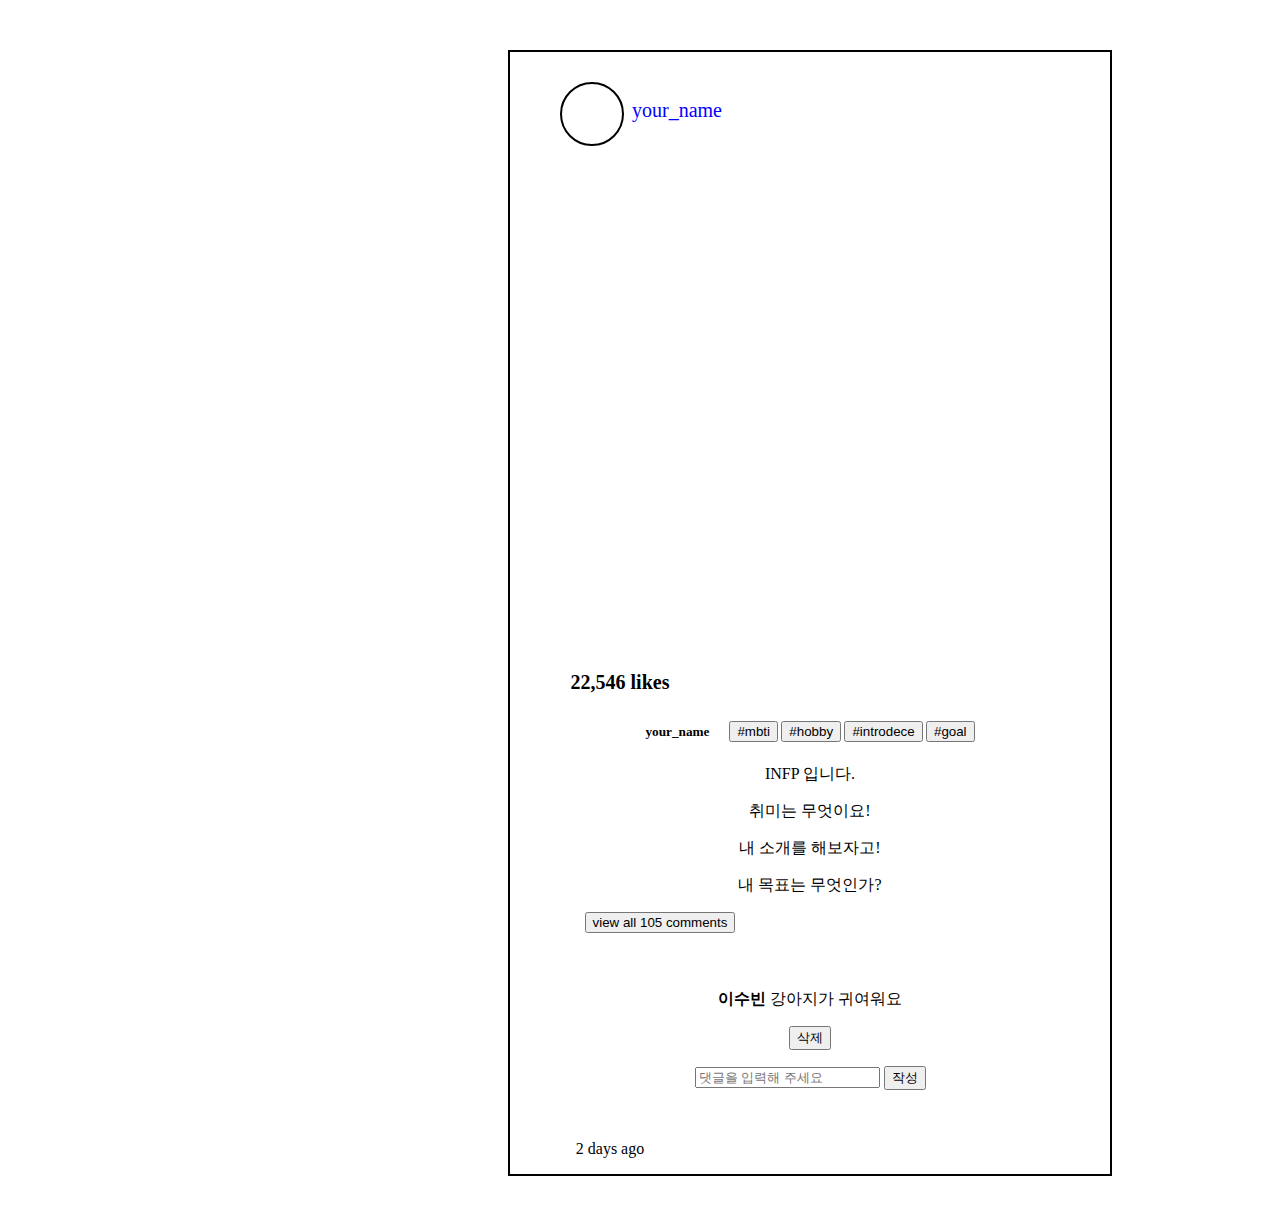
<file: 소개페이지 수정2.html>
<!DOCTYPE html>
<html>

<head>
    <title>차분하조</title>
    <script src="https://ajax.googleapis.com/ajax/libs/jquery/3.4.1/jquery.min.js"></script>

    <style>
        /* 수빈님 코드 */
        .mytitle {
            width: 600px;
            /* height: 800px; */

            color: black;
            background-color: white;
            text-align: center;

            padding-top: 30px;
            margin-bottom: 30px;

            border: 2px solid;


        }

        .myprofile {
            width: 500px;
            height: 500px;

            color: white;
            text-align: center;

            background-image: url('https://img4.daumcdn.net/thumb/R658x0.q70/?fname=https://t1.daumcdn.net/news/202310/24/bemypet/20231024090024806qbul.jpg');
            background-position: center;
            background-size: cover;

            margin: 15px auto auto auto;

        }

        .mypro {
            width: 60px;
            height: 60px;
            background-image: url('https://img4.daumcdn.net/thumb/R658x0.q70/?fname=https://t1.daumcdn.net/news/202310/24/bemypet/20231024090024806qbul.jpg');
            background-size: 60px 60px;
            border-radius: 50%;

            margin-left: 50px;
            border: 2px solid;
        }

        .mypro>p {
            font-size: 15pt;
            color: blue;
            margin-left: 70px;
            margin-top: 15px;
        }

        .wrap {
            width: 300px;
            margin-left: 500px;
            margin-top: 50px;
        }

        /* 여기까지 수빈님코드 */


        /* 문자 위치 */

        /* likes */
        .string>h4 {
            font-size: 15pt;
            margin-right: 380px;
            margin-top: 10px;
        }

        /* replybutton */
        .string>button {
            margin-right: 300px;
            margin-bottom: 40px;
        }

        .reply {
            margin-bottom: 50px;
        }

        /* date string */
        .date {
            margin-right: 400px;
        }
    </style>
</head>
<script>
    function mbtiButton() {
        $('#mbti').toggle();
    }
    function hobbyButton() {
        $('#hobby').toggle();
    }
    function introButton() {
        $('#introduce').toggle();
    }
    function goalButton() {
        $('#goal').toggle();
    }
    //해시태그 버튼 끝

    function replyButton() {
        $('#reply').toggle();
    }

    function checkResult() {

        let people = [
            { 'name': '강아름', 'comments': '끝까지 포기하지 않고 5개월 잘 마무리 합시다.' },
            { 'name': '이수빈', 'comments': '열심히 하겠습니다' },
            { 'name': '복광수', 'comments': '5개월 잘 배우겠습니다!!' },
            { 'name': '문승주', 'comments': '열정적으로 과제와 강의에 잘 임하겠습니다!' },
            { 'name': '박서진', 'comments': '열심히 잘 하도록 노력하겠습니다!' },
            { 'name': '박정균', 'comments': '후회하지 않게 열심히 해봐요!' }
        ]

        $('#comment').empty();

        people.forEach(a => {
            let name = a['name'];
            let comments = a['comments'];
            let temp_html = `<p><b>${name}</b> :  ${comments}</p>`;
            $('#comment').append(temp_html);
        });
    }
    function deletebtn() {
        $('#comment').empty();
    }
</script>

<body>
    <div class="mainline">
    </div>

    <div class="wrap">
        <div class="mytitle">
            <div class="mypro">
                <p> your_name </p>
            </div>

            <div class="myprofile">
            </div>

            <div class="string">
                <h4><b>22,546 likes</b></h4>
                <h5>your_name &nbsp;&nbsp;&nbsp;&nbsp;
                    <button onclick="mbtiButton()" type="button" class="btn btn-link">#mbti</button>
                    <button onclick="hobbyButton()" type="button" class="btn btn-link">#hobby</button>
                    <button onclick="introButton()" type="button" class="btn btn-link">#introdece</button>
                    <button onclick="goalButton()" type="button" class="btn btn-link">#goal</button>
                </h5>
                <div id="mbti">
                    <p>INFP 입니다.</p>
                </div>
                <div id="hobby">
                    <p>취미는 무엇이요!</p>
                </div>
                <div id="introduce">
                    <p>내 소개를 해보자고!</p>
                </div>
                <div id="goal">
                    <p>내 목표는 무엇인가?</p>
                </div>

                <button onclick="replyButton()" type="button" class="btn btn-light">view all 105 comments</button>
                <div class="reply" id="reply">
                    <div id="comment">
                        <p><b>이수빈</b> 강아지가 귀여워요 </p>
                    </div>
                    <button onclick="deletebtn()" type="button" class="btn btn-light">삭제</button>
                    </p>

                    <p><input type="text" placeholder="댓글을 입력해 주세요" required>
                        <button onclick="checkResult()" type="button" class="btn btn-light">작성</button>
                    </p>
                </div>
                <p class="date">2 days ago</p>
            </div>

        </div>

    </div>
</body>

</html>
</file>
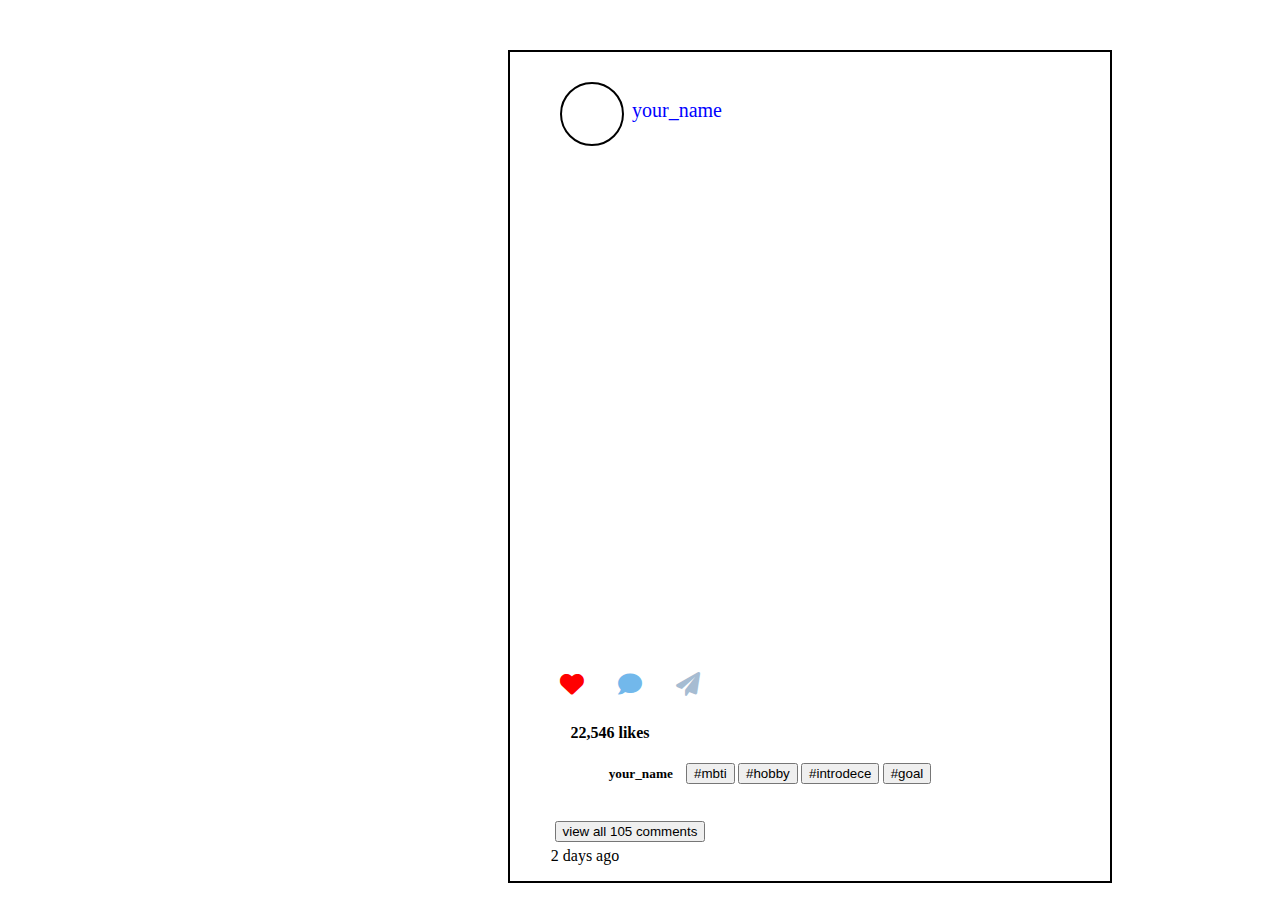
<file: 소개페이지 수정3.html>
<!DOCTYPE html>
<html lang="en">

<head>
    <meta charset="UTF-8">
    <meta name="viewport" content="width=device-width, initial-scale=1.0">
    <title>차분하조</title>
    <script src="https://ajax.googleapis.com/ajax/libs/jquery/3.5.1/jquery.min.js"></script>

    <link href="https://cdn.jsdelivr.net/npm/bootstrap@5.0.2/dist/css/bootstrap.min.css" rel="stylesheet"
        integrity="sha384-EVSTQN3/azprG1Anm3QDgpJLIm9Nao0Yz1ztcQTwFspd3yD65VohhpuuCOmLASjC" crossorigin="anonymous">

    <!-- 시범중 좋아요 -->
    <link rel="stylesheet" href="https://cdnjs.cloudflare.com/ajax/libs/font-awesome/6.0.0-beta3/css/all.min.css">

    <style>
        /* 시범중 */
        .likes {
            margin-right: 350px;
        }

        /* 공통 인스타그램 버튼 스타일링 */
        .instagram-btn {
            background-color: transparent;
            border: none;
            cursor: pointer;
            font-size: 24px;
            /* 아이콘 크기 */
            padding: 10px;
            /* 버튼 크기 조절 */
            margin-right: 10px;
            /* 버튼 간격 조절 */
            color: #262626;
            /* 버튼 색상 */
        }

        /* 좋아요 버튼 색상 변경 */
        .instagram-btn.like-btn {
            color: red;
        }

        /* 댓글 버튼 색상 변경 */
        .instagram-btn.comment-btn {
            color: #72b8eb;
            /* 파란색 */
        }

        /* 전송 버튼 색상 변경 */
        .instagram-btn.send-btn {
            color: #a6bcd2;
            /* 파란색 */
        }

        /* 수빈님 코드 */
        .mytitle {
            width: 600px;

            color: black;
            text-align: center;

            padding-top: 30px;
            margin-bottom: 30px;
            border: 2px solid;
            background-color: white;

        }

        .myprofile {
            width: 500px;
            height: 500px;

            color: white;
            text-align: center;

            background-image: url('https://img4.daumcdn.net/thumb/R658x0.q70/?fname=https://t1.daumcdn.net/news/202310/24/bemypet/20231024090024806qbul.jpg');
            background-position: center;
            background-size: cover;

            margin: 15px auto auto auto;

        }

        .mypro {
            width: 60px;
            height: 60px;
            background-image: url('https://img4.daumcdn.net/thumb/R658x0.q70/?fname=https://t1.daumcdn.net/news/202310/24/bemypet/20231024090024806qbul.jpg');
            background-size: 60px 60px;
            border-radius: 50%;

            margin-left: 50px;
            border: 2px solid;
        }

        .mypro>p {
            font-size: 15pt;
            color: blue;
            margin-left: 70px;
            margin-top: 15px;
        }

        .wrap {
            width: 300px;
            margin-left: 500px;
            margin-top: 50px;
        }

        /* 여기까지 수빈님코드 */


        /* 문자 위치 */
        /* your_name */
        .string>h5 {

            margin-right: 80px;
            margin-top: 10px;
        }

        /* likes */
        .string>h4 {
            margin-right: 400px;
            margin-top: 15px;
        }

        /* replybutton */
        .string>button {
            margin-right: 360px;
            margin-top: 15px;
        }

        /* date string */
        .date {
            margin-right: 450px;
            margin-top: 5px;
        }



        .mb-1 {
            margin-right: 230px;
        }

        small {
            margin-right: 230px;
        }

        .list-group {
            margin-top: 20px;
        }

        #postingBtn {
            margin-left: 500px;
            margin-top: 10px;
        }

        .list-group a>button {
            margin-left: 500px;
        }

        h2 {
            margin: 50px;
        }
    </style>
    <script>

        $(document).ready(function () {

            $('#mbti').hide();
            $('#hobby').hide();
            $('#introduce').hide();
            $('#goal').hide();
            $('#reply').hide();
        });

        //해시태그 버튼
        function mbtiButton() {
            $('#mbti').toggle();
        }
        function hobbyButton() {
            $('#hobby').toggle();
        }
        function introButton() {
            $('#introduce').toggle();
        }
        function goalButton() {
            $('#goal').toggle();
        }
        //해시태그 버튼 끝

        function replyButton() {
            $('#reply').toggle();
        }
        //삭제 버튼

        function deletebtn() {
            function ask(question, yes, no) {
                if (confirm(question)) yes()
                else no();
            }

            ask(
                "댓글을 삭제하시겠습니까?",
                function deletebtn() {
                    $('#comment').empty();
                },
                function () { alert("삭제를 취소합니다."); }
            );
        }
        function deletebtn() {
            function ask(question, yes, no) {
                if (confirm(question)) yes()
                else no();
            }

            ask(
                "댓글을 삭제하시겠습니까?",
                function deletebtn2() {
                    $('#comment2').empty();
                },
                function () { alert("삭제를 취소합니다."); }
            );
        }

        function deletebtn3() {
            function ask(question, yes, no) {
                if (confirm(question)) yes()
                else no();
            }

            ask(
                "댓글을 삭제하시겠습니까?",
                function deletebtn() {
                    $('#comment3').empty();
                },
                function () { alert("삭제를 취소합니다."); }
            );
        }
        //삭제 버튼 끝

        //posting 버튼
        function addComment(event) {
                    event.preventDefault();
                    var commentInput = event.target.querySelector("input");
                    var commentText = commentInput.value;
                    var date = new Date().toLocaleString();

                    var commentDiv = document.createElement("div");
                    commentDiv.className = "card my-3";
                    commentDiv.innerHTML = `
                    <div class="card-body">
                    <p class="card-text">${commentText}</p>
                    <p class="card-text"><small class="text-muted">${date}</small></p>
                    </div>
                    `;

                    var commentsDiv = event.target.parentNode.querySelector(".comments");
                    commentsDiv.insertBefore(commentDiv, commentsDiv.firstChild);

                    commentInput.value = "";
                }
    </script>
</head>

<body>
    <div class="mainline">

    </div>
    <div class="wrap">
        <div class="mytitle">
            <div class="mypro">
                <p> your_name </p>
            </div>

            <div class="myprofile">

            </div>
            <!-- 좋아요 시범중 -->
            <div class="likes">
                <!-- 좋아요 버튼 -->
                <button class="instagram-btn like-btn">
                    <i class="fas fa-heart"></i>
                </button>

                <!-- 댓글 버튼 -->
                <button class="instagram-btn comment-btn">
                    <i class="fas fa-comment"></i>
                </button>

                <!-- 전송 버튼 -->
                <button class="instagram-btn send-btn">
                    <i class="fas fa-paper-plane"></i>
                </button>
            </div>
            <div class="string">
                <h4>22,546 likes</h4>
                <h5>your_name &nbsp;&nbsp;
                    <button onclick="mbtiButton()" type="button" class="btn btn-link">#mbti</button>
                    <button onclick="hobbyButton()" type="button" class="btn btn-link">#hobby</button>
                    <button onclick="introButton()" type="button" class="btn btn-link">#introdece</button>
                    <button onclick="goalButton()" type="button" class="btn btn-link">#goal</button>
                </h5>
                <div id="mbti">
                    <p>INFP 입니다.</p>
                </div>
                <div id="hobby">
                    <p>취미는 무엇이요!</p>
                </div>
                <div id="introduce">
                    <p>내 소개를 해보자고!</p>
                </div>
                <div id="goal">
                    <p>내 목표는 무엇인가?</p>
                </div>

                <button onclick="replyButton()" type="button" class="btn btn-light">view all 105 comments</button>
                <div>

                </div>

                <div class="reply" id="reply">
                    <!-- <div class="row "></div> -->
                    <div class="list-group">
                        <a href="#" class="list-group-item list-group-item-action" aria-current="true">
                            <div id="comment">
                                <div class="d-flex w-100 justify-content-between">
                                    <h5 class="mb-1">원숭이</h5>

                                </div>
                                <p class="mb-1">Some placeholder content in a paragraph.</p>
                                <div class="d-grid gap-2 d-md-flex justify-content-md-end">
                                    <button type="button" class="btn btn-primary btn-sm">수정</button>
                                    <button onclick="deletebtn()" type="button"
                                        class="btn btn-secondary btn-sm">삭제</button>
                                </div>
                            </div>
                        </a>
                        <a href="#" class="list-group-item list-group-item-action">
                            <div id="comment2">
                                <div class="d-flex w-100 justify-content-between">
                                    <h5 class="mb-1">고양이</h5>

                                </div>
                                <p class="mb-1">Some placeholder content in a paragraph.</p>
                                <div class="d-grid gap-2 d-md-flex justify-content-md-end">
                                    <button type="button" class="btn btn-primary btn-sm">수정</button>
                                    <button onclick="deletebtn2()" type="button"
                                        class="btn btn-secondary btn-sm">삭제</button>
                                </div>
                            </div>
                        </a>
                        <a href="#" class="list-group-item list-group-item-action">
                            <div id="comment3">
                                <div class="d-flex w-100 justify-content-between">
                                    <h5 class="mb-1">달팽이</h5>

                                </div>
                                <p class="mb-1">Some placeholder content in a paragraph.</p>
                                <div class="d-grid gap-2 d-md-flex justify-content-md-end">
                                    <button type="button" class="btn btn-primary btn-sm">수정</button>
                                    <button onclick="deletebtn3()" type="button"
                                        class="btn btn-secondary btn-sm">삭제</button>
                                </div>
                            </div>
                        </a>
                        <div>

                        </div>
                    </div>

                    <div class="nickname">
                        <div class="col-md">

                            <div class="form-floating">
                                <textarea class="form-control" placeholder="Leave a comment here"
                                    id="floatingTextarea"></textarea>
                                <label for="floatingTextarea">Nickname...</label>
                            </div>


                        </div>
                        <div class="card-footer">
                            <form onsubmit="addComment(event)">
                                <div class="form-group">
                                    <input type="text" class="form-control" placeholder="Leave a comment here" required>
                                </div>
                                <button type="submit" class="btn btn-primary">postiong</button>
                            </form>
                            <div class="comments mt-3">
                            </div>
                        </div>
                    </div>
                </div>
                <div>
                    <p class="date">2 days ago</p>
                </div>
            </div>
</body>

</html>
</file>
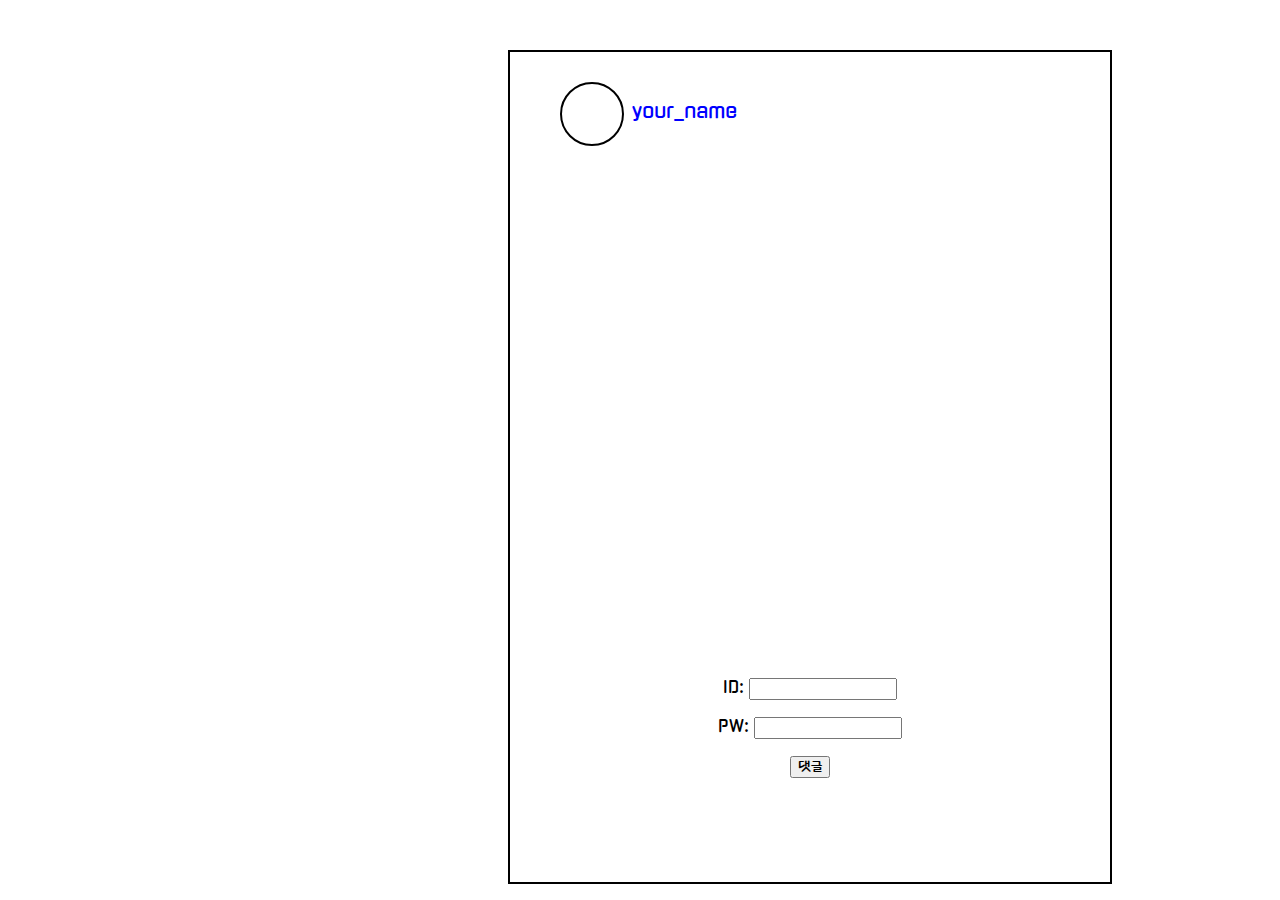
<file: 소개페이지.html>
<!DOCTYPE html>
<html lang="en">

<head>
    <meta charset="UTF-8">
    <meta http-equiv="X-UA-Compatible" content="IE=edge">
    <meta name="viewport" content="width=device-width, initial-scale=1.0">
    <title>Document</title>
    <style>
        @import url('https://fonts.googleapis.com/css2?family=Gugi&display=swap');

        * {
            font-family: "Gugi", sans-serif;
        }

        .mytitle {
            width: 600px;
            height: 800px;

            color: black;
            text-align: center;

            padding-top: 30px;

            background-color: white;
            border: 2px solid;
        }

        .mypropile {
            width: 500px;
            height: 500px;

            color: white;
            text-align: center;

            background-image: url('https://img4.daumcdn.net/thumb/R658x0.q70/?fname=https://t1.daumcdn.net/news/202310/24/bemypet/20231024090024806qbul.jpg');
            background-position: center;
            background-size: cover;

            margin: 15px auto auto auto;

        }

        .mypro {
            width: 60px;
            height: 60px;
            background-image: url('https://img4.daumcdn.net/thumb/R658x0.q70/?fname=https://t1.daumcdn.net/news/202310/24/bemypet/20231024090024806qbul.jpg');
            background-size: 60px 60px;
            border-radius: 50%;

            margin-left: 50px;
            border: 2px solid;
        }

        .mypro > p {
            font-size: 15pt;
            color: blue;
            margin-left: 70px;
            margin-top : 15px;
        }

        .wrap {
            width: 300px;
            margin-left: 500px;
            margin-top: 50px;
        }
    </style>
</head>

<body>
    <div class="wrap">
        <div class="mytitle">
            <div class="mypro">
                <p> your_name </p>
            </div>

            <div class="mypropile">
      
            </div>

            <p>ID: <input type="text" /></p>
            <p>PW: <input type="text" /></p>
            <button>댓글</button>

        </div>


    </div>
</body>

</html>
</file>
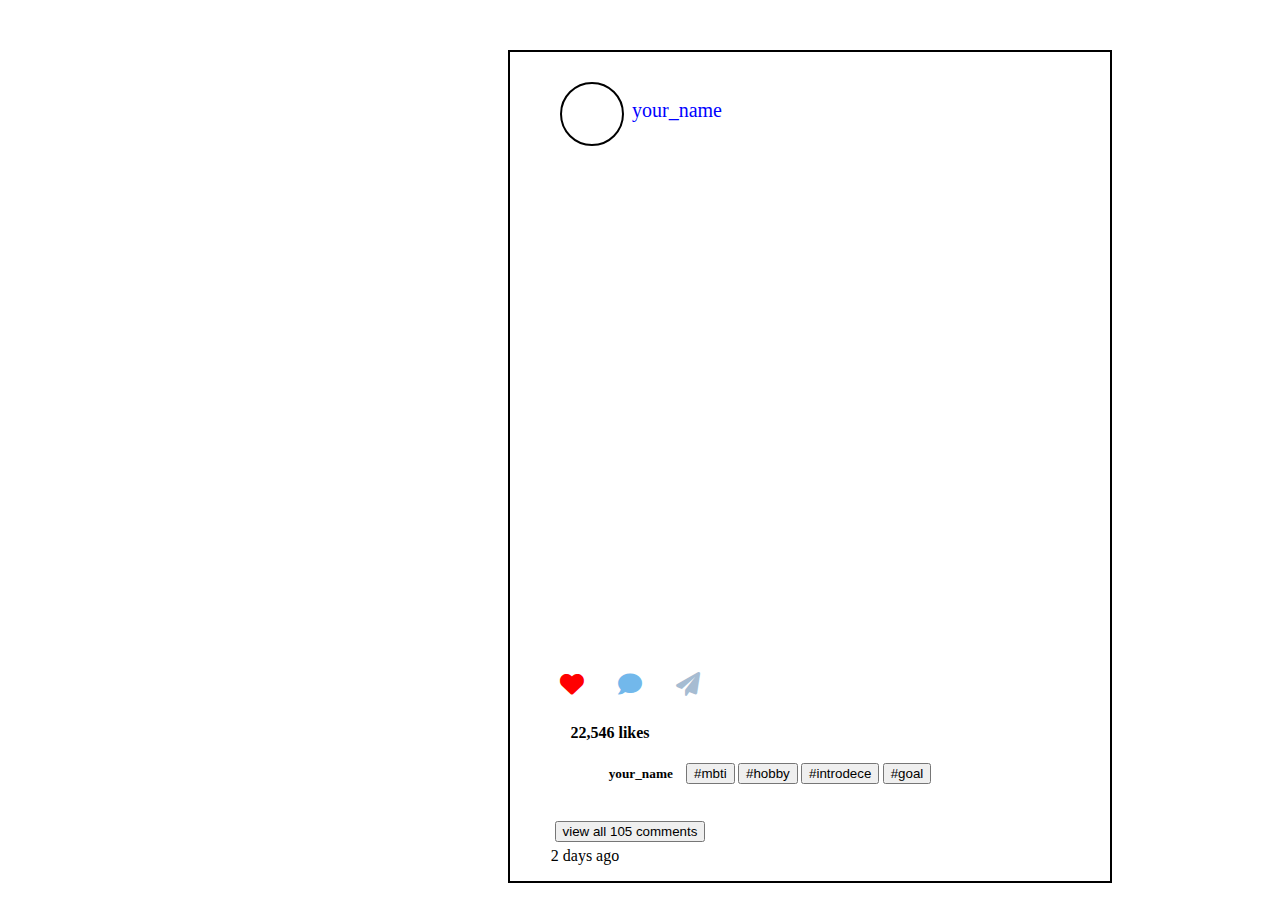
<file: 소개페이지/소개페이지 수정3.html>
<!DOCTYPE html>
<html lang="en">

<head>
    <meta charset="UTF-8">
    <meta name="viewport" content="width=device-width, initial-scale=1.0">
    <title>차분하조</title>
    <script src="https://ajax.googleapis.com/ajax/libs/jquery/3.5.1/jquery.min.js"></script>

    <link href="https://cdn.jsdelivr.net/npm/bootstrap@5.0.2/dist/css/bootstrap.min.css" rel="stylesheet"
        integrity="sha384-EVSTQN3/azprG1Anm3QDgpJLIm9Nao0Yz1ztcQTwFspd3yD65VohhpuuCOmLASjC" crossorigin="anonymous">

    <!-- 시범중 좋아요 -->
    <link rel="stylesheet" href="https://cdnjs.cloudflare.com/ajax/libs/font-awesome/6.0.0-beta3/css/all.min.css">

    <style>
        /* 시범중 */
        .likes {
            margin-right: 350px;
        }

        /* 공통 인스타그램 버튼 스타일링 */
        .instagram-btn {
            background-color: transparent;
            border: none;
            cursor: pointer;
            font-size: 24px;
            /* 아이콘 크기 */
            padding: 10px;
            /* 버튼 크기 조절 */
            margin-right: 10px;
            /* 버튼 간격 조절 */
            color: #262626;
            /* 버튼 색상 */
        }

        /* 좋아요 버튼 색상 변경 */
        .instagram-btn.like-btn {
            color: red;
        }

        /* 댓글 버튼 색상 변경 */
        .instagram-btn.comment-btn {
            color: #72b8eb;
            /* 파란색 */
        }

        /* 전송 버튼 색상 변경 */
        .instagram-btn.send-btn {
            color: #a6bcd2;
            /* 파란색 */
        }

        /* 수빈님 코드 */
        .mytitle {
            width: 600px;

            color: black;
            text-align: center;

            padding-top: 30px;
            margin-bottom: 30px;
            border: 2px solid;
            background-color: white;

        }

        .myprofile {
            width: 500px;
            height: 500px;

            color: white;
            text-align: center;

            background-image: url('https://img4.daumcdn.net/thumb/R658x0.q70/?fname=https://t1.daumcdn.net/news/202310/24/bemypet/20231024090024806qbul.jpg');
            background-position: center;
            background-size: cover;

            margin: 15px auto auto auto;

        }

        .mypro {
            width: 60px;
            height: 60px;
            background-image: url('https://img4.daumcdn.net/thumb/R658x0.q70/?fname=https://t1.daumcdn.net/news/202310/24/bemypet/20231024090024806qbul.jpg');
            background-size: 60px 60px;
            border-radius: 50%;

            margin-left: 50px;
            border: 2px solid;
        }

        .mypro>p {
            font-size: 15pt;
            color: blue;
            margin-left: 70px;
            margin-top: 15px;
        }

        .wrap {
            width: 300px;
            margin-left: 500px;
            margin-top: 50px;
        }

        /* 여기까지 수빈님코드 */


        /* 문자 위치 */
        /* your_name */
        .string>h5 {

            margin-right: 80px;
            margin-top: 10px;
        }

        /* likes */
        .string>h4 {
            margin-right: 400px;
            margin-top: 15px;
        }

        /* replybutton */
        .string>button {
            margin-right: 360px;
            margin-top: 15px;
        }

        /* date string */
        .date {
            margin-right: 450px;
            margin-top: 5px;
        }

        .mb-1 {
            margin-right: 230px;
        }

        small {
            margin-right: 230px;
        }

        .list-group {
            margin-top: 20px;
        }

        .list-group a>button {
            margin-left: 500px;
        }

        h2 {
            margin: 50px;
        }

        .postingbtn {
            margin-left: 480px;
            margin-top : 10px;
            border : none;
        }
        
    </style>
    <script>

        $(document).ready(function () {

            $('#mbti').hide();
            $('#hobby').hide();
            $('#introduce').hide();
            $('#goal').hide();
            $('#reply').hide();
        });

        //해시태그 버튼
        function mbtiButton() {
            $('#mbti').toggle();
        }
        function hobbyButton() {
            $('#hobby').toggle();
        }
        function introButton() {
            $('#introduce').toggle();
        }
        function goalButton() {
            $('#goal').toggle();
        }
        //해시태그 버튼 끝

        function replyButton() {
            $('#reply').toggle();
        }
        //삭제 버튼

        function deletebtn() {
            function ask(question, yes, no) {
                if (confirm(question)) yes()
                else no();
            }

            ask(
                "댓글을 삭제하시겠습니까?",
                function deletebtn() {
                    $('#comment').empty();
                },
                function () { alert("취소합니다."); }
            );
        }
        function deletebtn() {
            function ask(question, yes, no) {
                if (confirm(question)) yes()
                else no();
            }

            ask(
                "댓글을 삭제하시겠습니까?",
                function deletebtn2() {
                    $('#comment2').empty();
                },
                function () { alert("취소합니다."); }
            );
        }

        function deletebtn3() {
            function ask(question, yes, no) {
                if (confirm(question)) yes()
                else no();
            }

            ask(
                "댓글을 삭제하시겠습니까?",
                function deletebtn() {
                    $('#comment3').empty();
                },
                function () { alert("취소합니다."); }
            );
        }
        //삭제 버튼 끝

        //posting 버튼
        function addComment(event) {
                    event.preventDefault();
                    var commentInput = event.target.querySelector("textarea");
                    var commentText = commentInput.value;
                    var date = new Date().toLocaleString();

                    var commentDiv = document.createElement("div");
                    commentDiv.className = "card my-3";
                    commentDiv.innerHTML = `
                    <div class="card-body">
                    <p class="card-text">${commentText}</p>
                    <p class="card-text"><small class="text-muted">${date}</small></p>
                    </div>
                    `;

                    var commentsDiv = event.target.parentNode.querySelector(".comments");
                    commentsDiv.insertBefore(commentDiv, commentsDiv.firstChild);

                    commentInput.value = "";
                }
    </script>
</head>

<body>
    <div class="mainline">

    </div>
    <div class="wrap">
        <div class="mytitle">
            <div class="mypro">
                <p> your_name </p>
            </div>

            <div class="myprofile">

            </div>
            <!-- 좋아요 시범중 -->
            <div class="likes">
                <!-- 좋아요 버튼 -->
                <button class="instagram-btn like-btn">
                    <i class="fas fa-heart"></i>
                </button>

                <!-- 댓글 버튼 -->
                <button class="instagram-btn comment-btn">
                    <i class="fas fa-comment"></i>
                </button>

                <!-- 전송 버튼 -->
                <button class="instagram-btn send-btn">
                    <i class="fas fa-paper-plane"></i>
                </button>
            </div>
            <div class="string">
                <h4>22,546 likes</h4>
                <h5>your_name &nbsp;&nbsp;
                    <button onclick="mbtiButton()" type="button" class="btn btn-link">#mbti</button>
                    <button onclick="hobbyButton()" type="button" class="btn btn-link">#hobby</button>
                    <button onclick="introButton()" type="button" class="btn btn-link">#introdece</button>
                    <button onclick="goalButton()" type="button" class="btn btn-link">#goal</button>
                </h5>
                <div id="mbti">
                    <p>INFP 입니다.</p>
                </div>
                <div id="hobby">
                    <p>취미는 무엇이요!</p>
                </div>
                <div id="introduce">
                    <p>내 소개를 해보자고!</p>
                </div>
                <div id="goal">
                    <p>내 목표는 무엇인가?</p>
                </div>

                <button onclick="replyButton()" type="button" class="btn btn-light">view all 105 comments</button>
                <div>

                </div>

                <div class="reply" id="reply">
                    <!-- <div class="row "></div> -->
                    <div class="list-group">
                        <a href="#" class="list-group-item list-group-item-action" aria-current="true">
                            <div id="comment">
                                <div class="d-flex w-100 justify-content-between">
                                    <h5 class="mb-1">원숭이</h5>

                                </div>
                                <p class="mb-1">Some placeholder content in a paragraph.</p>
                                <div class="d-grid gap-2 d-md-flex justify-content-md-end">
                                    <button type="button" class="btn btn-primary btn-sm">수정</button>
                                    <button onclick="deletebtn()" type="button"
                                        class="btn btn-secondary btn-sm">삭제</button>
                                </div>
                            </div>
                        </a>
                        <a href="#" class="list-group-item list-group-item-action">
                            <div id="comment2">
                                <div class="d-flex w-100 justify-content-between">
                                    <h5 class="mb-1">고양이</h5>

                                </div>
                                <p class="mb-1">Some placeholder content in a paragraph.</p>
                                <div class="d-grid gap-2 d-md-flex justify-content-md-end">
                                    <button type="button" class="btn btn-primary btn-sm">수정</button>
                                    <button onclick="deletebtn2()" type="button"
                                        class="btn btn-secondary btn-sm">삭제</button>
                                </div>
                            </div>
                        </a>
                        <a href="#" class="list-group-item list-group-item-action">
                            <div id="comment3">
                                <div class="d-flex w-100 justify-content-between">
                                    <h5 class="mb-1">달팽이</h5>

                                </div>
                                <p class="mb-1">Some placeholder content in a paragraph.</p>
                                <div class="d-grid gap-2 d-md-flex justify-content-md-end">
                                    <button type="button" class="btn btn-primary btn-sm">수정</button>
                                    <button onclick="deletebtn3()" type="button"
                                        class="btn btn-secondary btn-sm">삭제</button>
                                </div>
                            </div>
                        </a>
                        <div>

                        </div>
                    </div>

                    <div class="nickname">
                        <div class="col-md">

                            <div class="form-floating">
                                <textarea class="form-control" placeholder="Leave a comment here"
                                    id="floatingTextarea"></textarea>
                                <label for="floatingTextarea">Nickname...</label>
                            </div>


                        </div>
                        <div class="card-footer">
                            <form onsubmit="addComment(event)">
                                <div class="form-group">
                                    <textarea class="form-control" placeholder=" Leave a comment here" id="floatingTextarea2"
                                    style="height: 100px"></textarea>
                                </div>
                                <button class="postingbtn" type="submit" class="btn btn-light">postiong</button>
                            </form>
                            <div class="comments mt-3">
                            </div>
                        </div>
                    </div>
                </div>
                <div>
                    <p class="date">2 days ago</p>
                </div>
            </div>
</body>

</html>
</file>
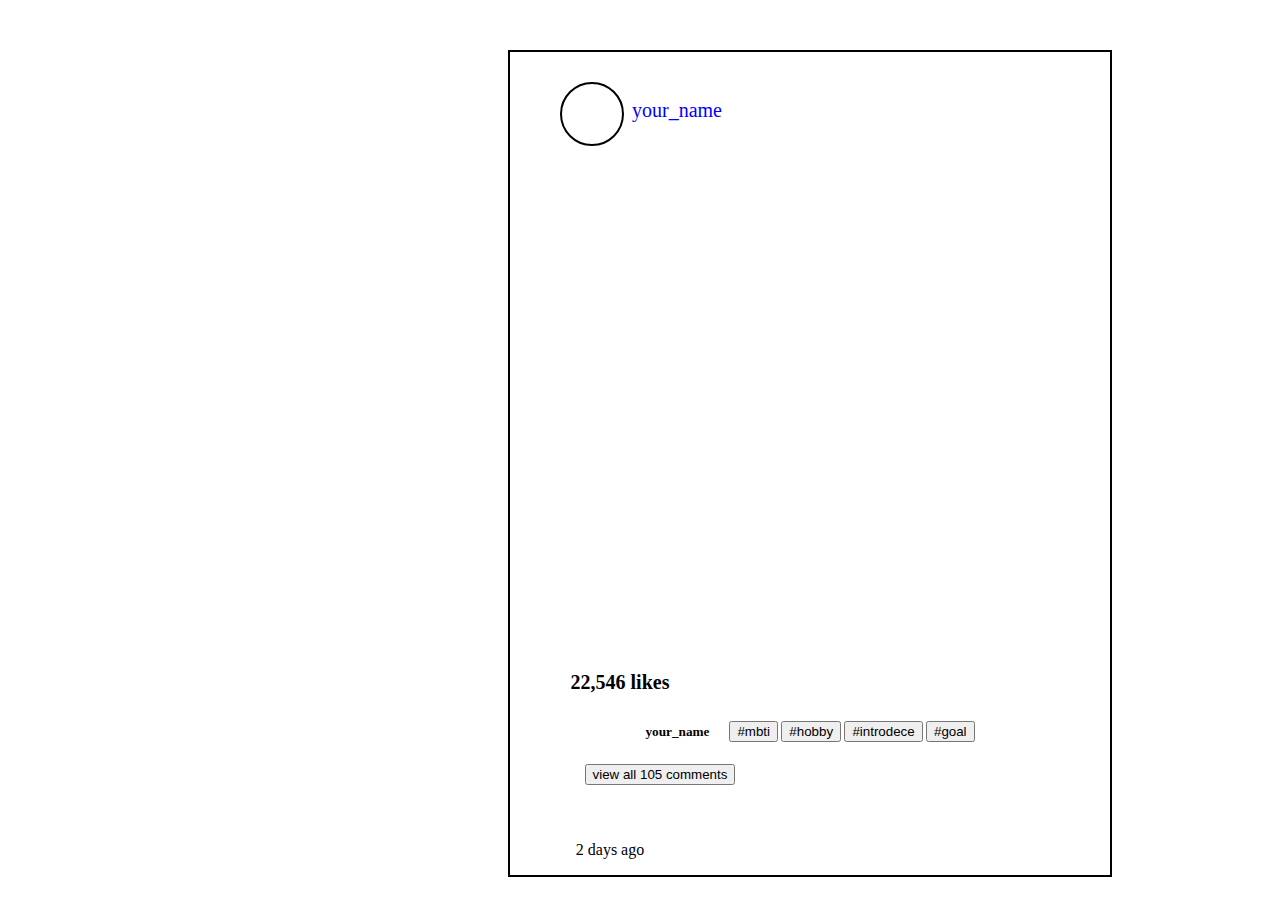
<file: 소개페이지/소개페이지수정.html>
<!DOCTYPE html>
<html lang="en">

<head>
    <meta charset="UTF-8">
    <meta name="viewport" content="width=device-width, initial-scale=1.0">
    <title>차분하조</title>
    <script src="https://ajax.googleapis.com/ajax/libs/jquery/3.5.1/jquery.min.js"></script>

    <link href="https://cdn.jsdelivr.net/npm/bootstrap@5.0.2/dist/css/bootstrap.min.css" rel="stylesheet"
        integrity="sha384-EVSTQN3/azprG1Anm3QDgpJLIm9Nao0Yz1ztcQTwFspd3yD65VohhpuuCOmLASjC" crossorigin="anonymous">

    <style>
        /* 수빈님 코드 */
        .mytitle {
            width: 600px;
            /* height: 800px; */

            color: black;
            background-color: white;
            text-align: center;

            padding-top: 30px;
            margin-bottom: 30px;

            border: 2px solid;


        }

        .myprofile {
            width: 500px;
            height: 500px;

            color: white;
            text-align: center;

            background-image: url('https://img4.daumcdn.net/thumb/R658x0.q70/?fname=https://t1.daumcdn.net/news/202310/24/bemypet/20231024090024806qbul.jpg');
            background-position: center;
            background-size: cover;

            margin: 15px auto auto auto;

        }

        .mypro {
            width: 60px;
            height: 60px;
            background-image: url('https://img4.daumcdn.net/thumb/R658x0.q70/?fname=https://t1.daumcdn.net/news/202310/24/bemypet/20231024090024806qbul.jpg');
            background-size: 60px 60px;
            border-radius: 50%;

            margin-left: 50px;
            border: 2px solid;
        }

        .mypro>p {
            font-size: 15pt;
            color: blue;
            margin-left: 70px;
            margin-top: 15px;
        }

        .wrap {
            width: 300px;
            margin-left: 500px;
            margin-top: 50px;
        }

        /* 여기까지 수빈님코드 */


        /* 문자 위치 */
        /* your_name */
        .string>h5 {}

        /* likes */
        .string>h4 {
            font-size: 15pt;
            margin-right: 380px;
            margin-top: 10px;
        }

        /* replybutton */
        .string>button {
            margin-right: 300px;
            margin-bottom: 40px;
        }

        .reply {
            margin-bottom: 50px;
        }

        /* date string */
        .date {
            margin-right: 400px;
        }
    </style>
    <script>

        // 페이지가 로드되면 토글 대상 요소들을 숨김 상태로 설정
        $(document).ready(function () {

            $('#mbti').hide();
            $('#hobby').hide();
            $('#introduce').hide();
            $('#goal').hide();
            $('#reply').hide();
        });

        //해시태그 버튼
        function mbtiButton() {
            $('#mbti').toggle();
        }
        function hobbyButton() {
            $('#hobby').toggle();
        }
        function introButton() {
            $('#introduce').toggle();
        }
        function goalButton() {
            $('#goal').toggle();
        }
        //해시태그 버튼 끝

        function replyButton() {
            $('#reply').toggle();
        }

    </script>
</head>

<body>
    <div class="mainline">

    </div>
    <div class="wrap">
        <div class="mytitle">
            <div class="mypro">
                <p> your_name </p>
            </div>

            <div class="myprofile">

            </div>

            <div class="string">
                <h4><b>22,546 likes</b></h4>
                <h5>your_name &nbsp;&nbsp;&nbsp;&nbsp;
                    <button onclick="mbtiButton()" type="button" class="btn btn-link">#mbti</button>
                    <button onclick="hobbyButton()" type="button" class="btn btn-link">#hobby</button>
                    <button onclick="introButton()" type="button" class="btn btn-link">#introdece</button>
                    <button onclick="goalButton()" type="button" class="btn btn-link">#goal</button>
                </h5>
                <div id="mbti">
                    <p>INFP 입니다.</p>
                </div>
                <div id="hobby">
                    <p>취미는 무엇이요!</p>
                </div>
                <div id="introduce">
                    <p>내 소개를 해보자고!</p>
                </div>
                <div id="goal">
                    <p>내 목표는 무엇인가?</p>
                </div>

                <button onclick="replyButton()" type="button" class="btn btn-light">view all 105 comments</button>
                <div class="reply" id="reply">
                    <p class = "comment"><b>이수빈</b>                          강아지가 귀여워요
                        <button type="button" class="btn btn-light">수정</button>
                        <button type="button" class="btn btn-light">삭제</button>
                    </p>
                    <p><input type="text" placeholder="댓글을 입력해 주세요" required>
                        <button type="button" class="btn btn-light">작성</button>
                        <button type="button" class="btn btn-light">삭제</button>
                    </p>
                </div>
                <p class="date">2 days ago</p>
            </div>



        </div>


</body>

</html>
</file>
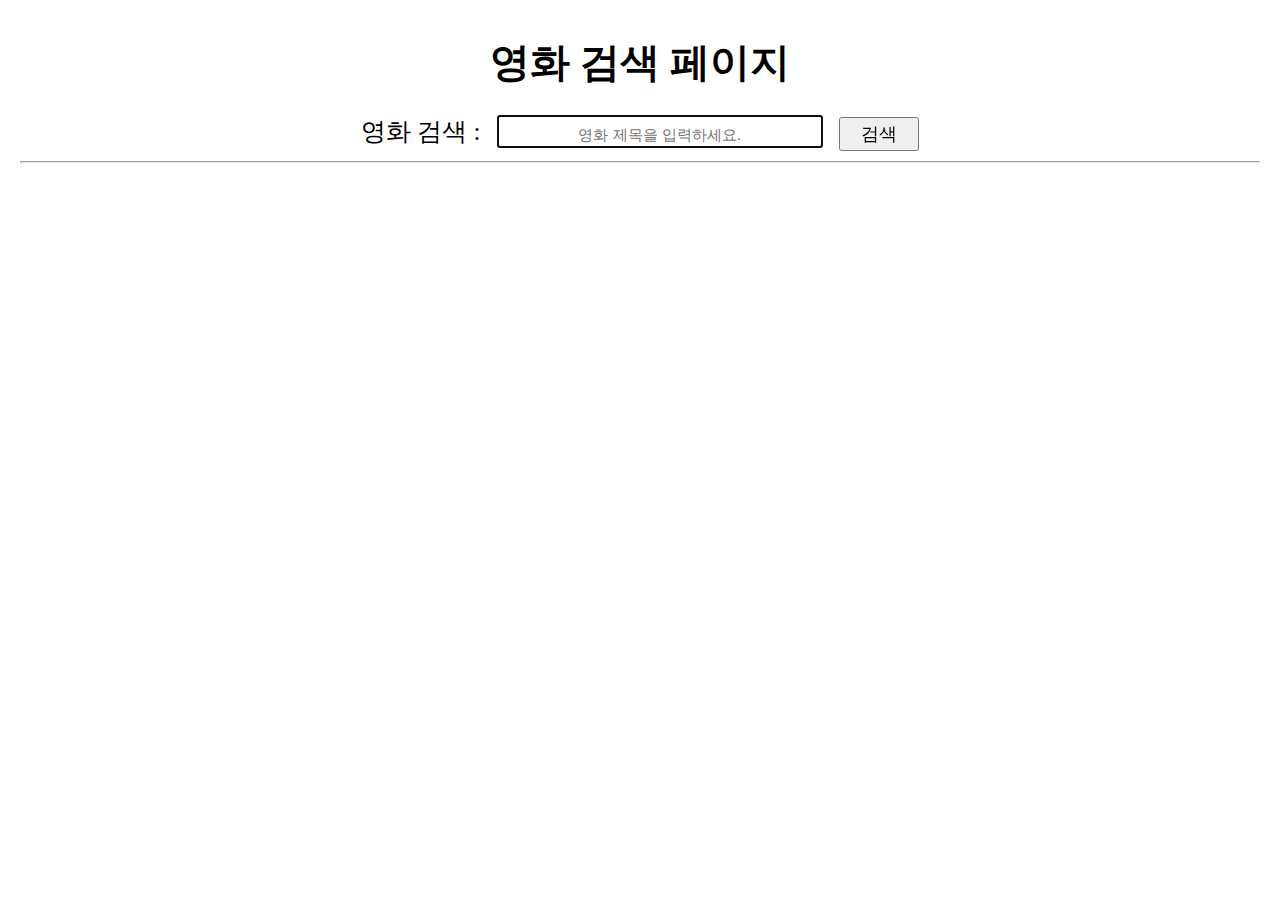
<file: 영화 검색 사이트/page_final.html>
<!DOCTYPE html>
<html lang="en">

<head>
    <meta charset="UTF-8">
    <meta name="viewport" content="width=device-width, initial-scale=1.0">
    <title>영화 검색 페이지</title>

    <style>
        @import "style_final.css";
    </style>
</head>

<body>
    <div id="container">
        <h1 class="header">영화 검색 페이지</h1>
        <div id="wrapper">
            <form class="form">
                <div class="search">
                    <label>영화 검색 :</label>
                    <input type="text" id="searchinput" placeholder="영화 제목을 입력하세요." >
                    <button type="button" id="searchbut"> 검색 </button>
                </div>
            </form>
        </div>
        <hr>
        <div id="movie-list"></div>
    </div>
    <script src="page_final.js"></script>
</body>

</html>
</file>
